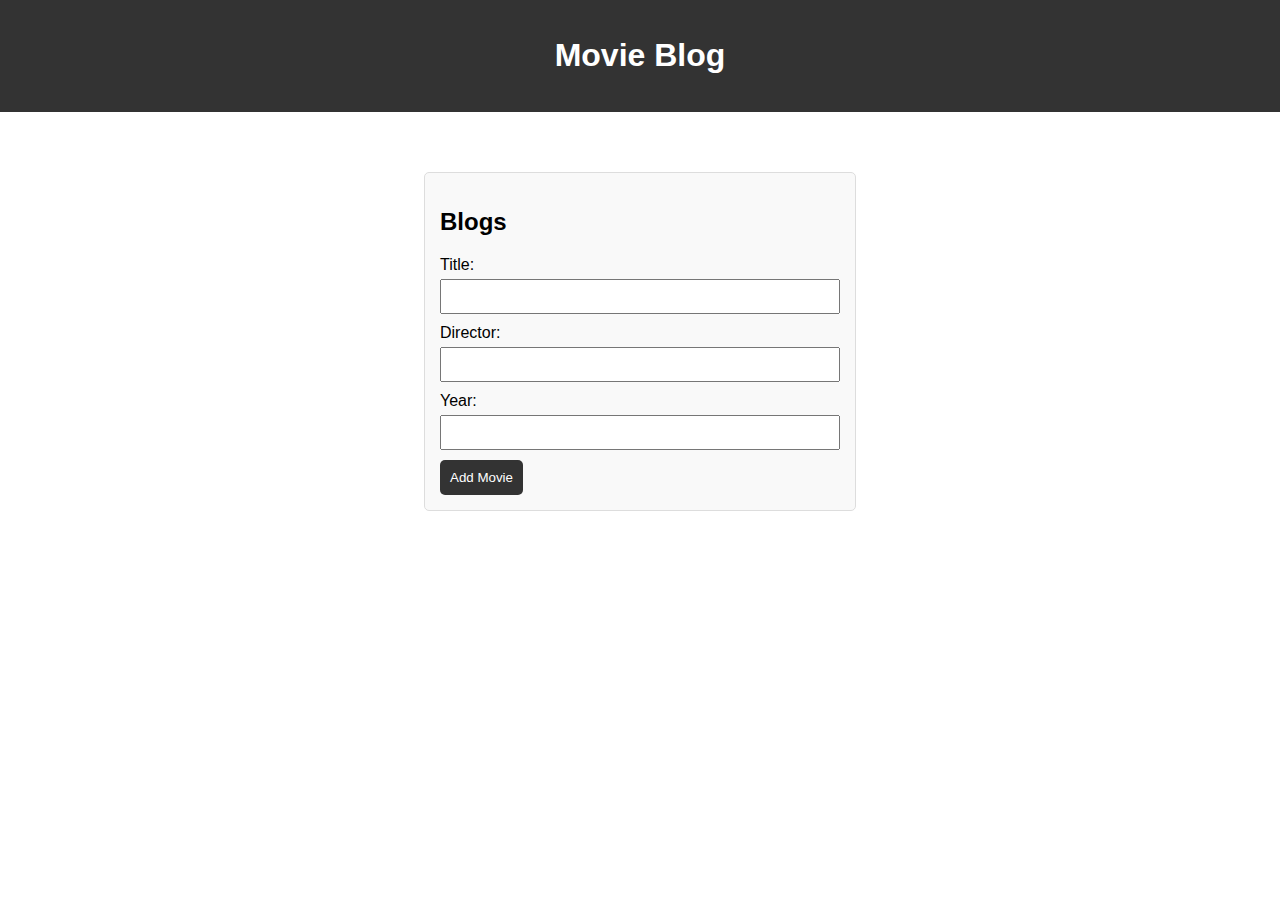
<file: blogs.html>
<!DOCTYPE html>
<html lang="en">
<head>
    <meta charset="UTF-8">
    <meta name="viewport" content="width=device-width, initial-scale=1.0">
    <link rel="stylesheet" href="./assets/styles/blogsCss.css">
    <title>Movie Blog</title>
</head>
<body>

    <header>
        <h1>Movie Blog</h1>
    </header>

    <section id="movieList">
    </section>

    <section id="addMovieForm">
        <h2>Blogs</h2>
        <form id="movieForm">
            <label for="title">Title:</label>
            <input type="text" id="title" required>

            <label for="director">Director:</label>
            <input type="text" id="director" required>

            <label for="year">Year:</label>
            <input type="number" id="year" required>

            <button type="button" onclick="addMovie()">Add Movie</button>
        </form>
    </section>

    <script src="./assets/scripts/blogScript.js"></script>
</body>
</html>
</file>
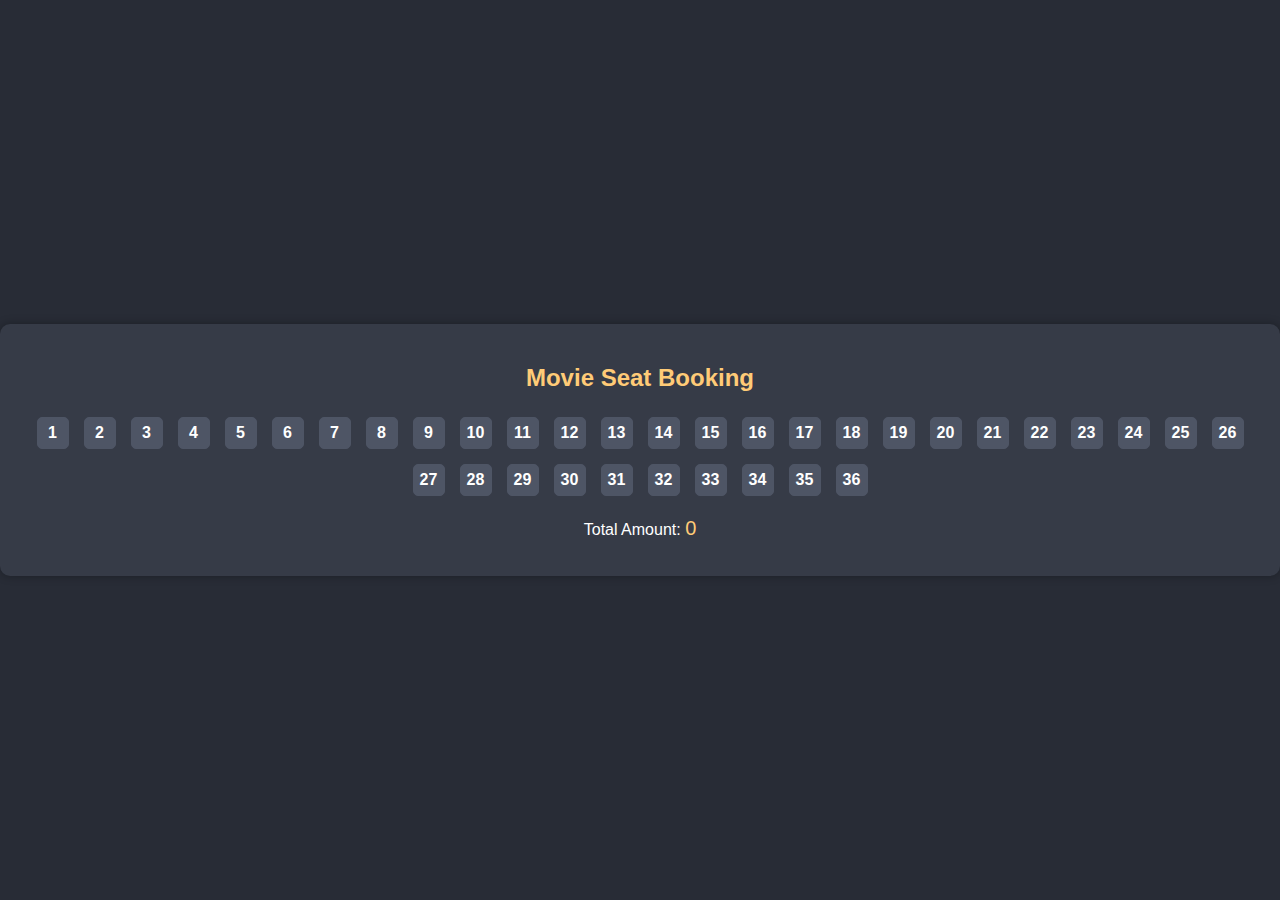
<file: seatbook.html>
<!DOCTYPE html>
<html lang="en">
<head>
    <meta charset="UTF-8">
    <meta name="viewport" content="width=device-width, initial-scale=1.0">
    <title>Movie Seat Booking</title>

    <link rel="stylesheet" href="./assets/styles/seatBooking.css">
</head>
<body>


<div class="container">
    <h2>Movie Seat Booking</h2>
    <div id="seat-container"></div>
    <p>Total Amount: <span id="total">0</span></p>
</div>

</body>

<script src="/assets/scripts/seatScript.js"></script>
</script>
</html>
</file>
<file: assets/styles/blogsCss.css>
body {
    font-family: 'Arial', sans-serif;
    margin: 0;
    padding: 0;
}

header {
    background-color: #333;
    color: white;
    padding: 1em;
    text-align: center;
}

#movieList {
    display: flex;
    flex-wrap: wrap;
    justify-content: space-around;
    padding: 20px;
}

.movie {
    border: 1px solid #ddd;
    border-radius: 5px;
    margin: 10px;
    padding: 10px;
    width: 200px;
    background-color: #f9f9f9;
}

#addMovieForm {
    max-width: 400px;
    margin: 20px auto;
    padding: 15px;
    border: 1px solid #ddd;
    border-radius: 5px;
    background-color: #f9f9f9;
}

label {
    display: block;
    margin-bottom: 5px;
}

input {
    width: 100%;
    padding: 8px;
    margin-bottom: 10px;
    box-sizing: border-box;
}

button {
    background-color: #333;
    color: white;
    padding: 10px;
    border: none;
    border-radius: 5px;
    cursor: pointer;
}

button:hover {
    background-color: #555;
}
</file>
<file: assets/styles/seatBooking.css>
body {
    display: flex;
    justify-content: center;
    align-items: center;
    height: 100vh;
    margin: 0;
    font-family: 'Segoe UI', Tahoma, Geneva, Verdana, sans-serif;
    background-color: #282c36;
    color: #fff;
}

.container {
    text-align: center;
    background-color: #363b47;
    padding: 20px;
    border-radius: 10px;
    box-shadow: 0 0 10px rgba(0, 0, 0, 0.3);
}

h2 {
    color: #ffcb77;
}

#seat-container {
    display: flex;
    flex-wrap: wrap;
    justify-content: center;
    gap: 5px;
    margin-top: 20px;
}

.seat {
    width: 30px;
    height: 30px;
    margin: 5px;
    cursor: pointer;
    background-color: #4e5565;
    border: 1px solid #4e5565;
    border-radius: 5px;
    display: flex;
    justify-content: center;
    align-items: center;
    font-weight: bold;
    transition: background-color 0.3s;
}

.seat.selected {
    background-color: #ffcb77;
    border: 1px solid #ffcb77;
}

#total {
    margin-top: 20px;
    font-size: 20px;
    color: #ffcb77;
}
</file>
